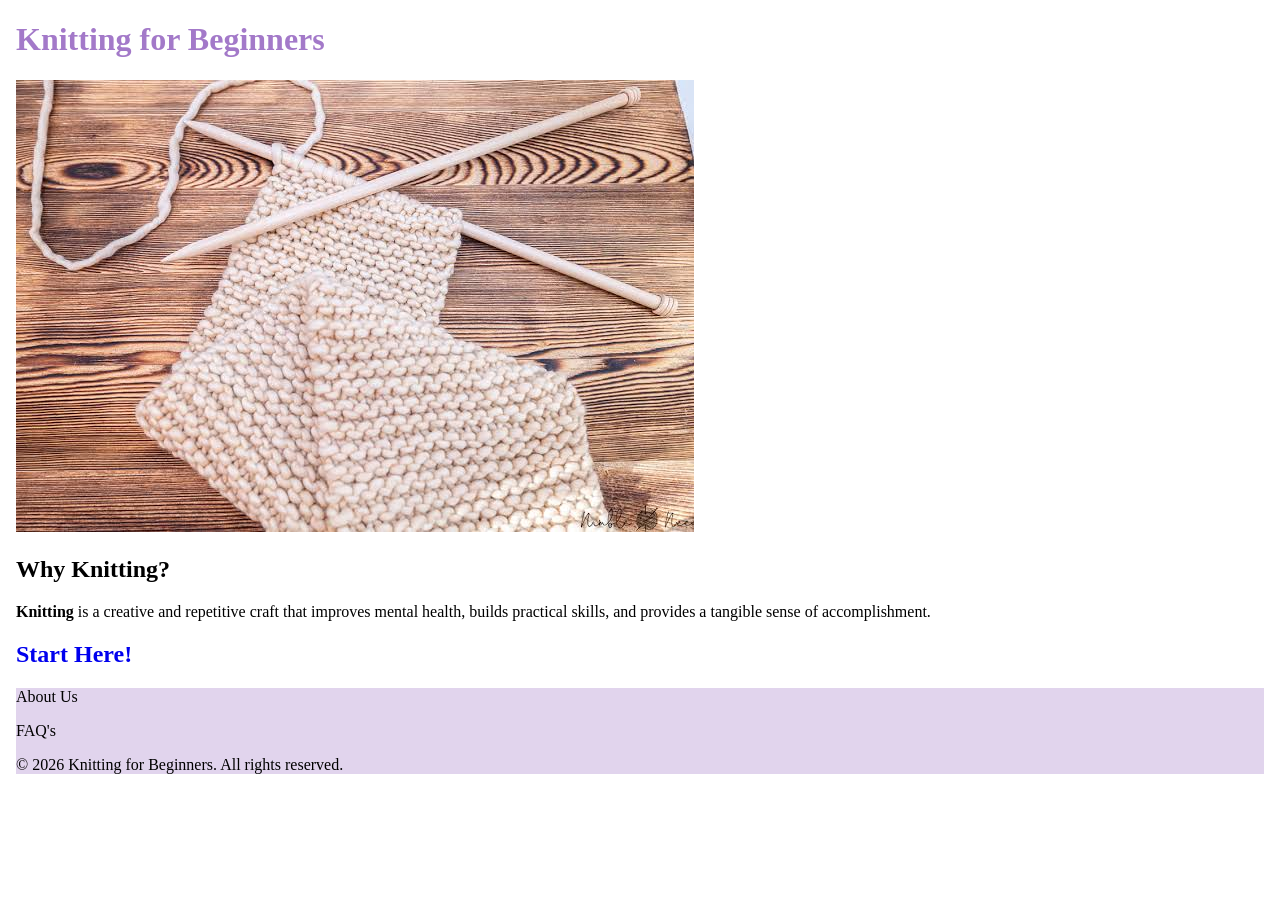
<file: index.html>
<!DOCTYPE html>
<html lang="en">
<head>
    <meta charset="UTF-8">
    <meta name="viewport" content="width=device-width, initial-scale=1.0">
    <title>knitting for Beginners</title>
    <link rel="stylesheet" href="css/styles.css">
</head>
<body>
    <header>
        <h1>Knitting for Beginners</h1>
    </header>
    <main>
        <section>
            <img src="img/knitting-a-scarf.jpeg" alt="Beige scarf with wooden knitting needles"> 

            <h2>Why Knitting?</h2>

            <p><strong>Knitting</strong> is a creative and repetitive craft that improves mental health, builds practical skills, and provides a tangible sense of accomplishment.</p>

            <h2><a href="start-here.html">Start Here!</a></h2>
            
        </section>
    </main>
    <footer>
        <p>About Us</p>
        <p>FAQ's</p>
        <p>&copy; 2026 Knitting for Beginners. All rights reserved.</p>
    </footer>
</body>
</html>
</file>
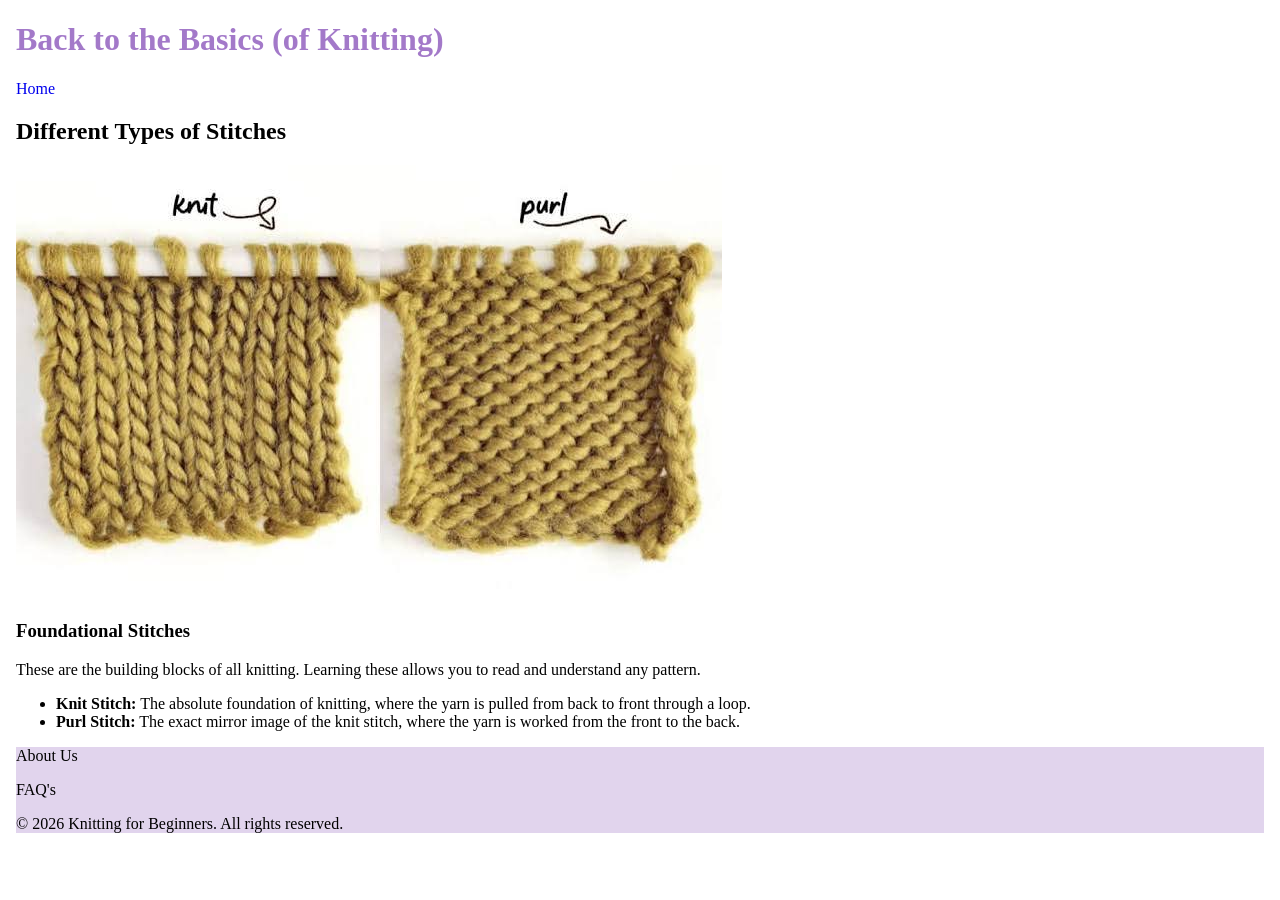
<file: start-here.html>
<!DOCTYPE html>
<html lang="en">
<head>
    <meta charset="UTF-8">
    <meta name="viewport" content="width=device-width, initial-scale=1.0">
    <title>Back to the Basics (of Knitting)</title>
    <link rel="stylesheet" href="css/styles.css">
</head>
<body>
    <header>
        <h1>Back to the Basics (of Knitting)</h1>
    </header>

    <main>
        <section>
            <hp><a href="index.html">Home</a></p>
            <h2>Different Types of Stitches</h2>
            <img src="img/knit-purl-stitches.jpeg" alt="Two green yarn swatches of knit stitches on the left and purl stitches on the right">
            <h3>Foundational Stitches</h3>
            <p>These are the building blocks of all knitting. Learning these allows you to read and understand any pattern.</p> 
                <ul>
                    <li><strong>Knit Stitch:</strong> The absolute foundation of knitting, where the yarn is pulled from back to front through a loop.</li>
                    <li><strong>Purl Stitch:</strong> The exact mirror image of the knit stitch, where the yarn is worked from the front to the back.</li>
                </ul>
        </section>
    </main>

    <footer>
        <p>About Us</p>
        <p>FAQ's</p>
        <p>&copy; 2026 Knitting for Beginners. All rights reserved.</p>
    </footer>
    
</body>
</html>
</file>
<file: css/styles.css>
body {
    margin: 0 16px;
}

h1 {
    color: #A379C9;
}

a {
    text-decoration: none;
}

footer {
    background-color: #E1D4ED;
}
</file>
